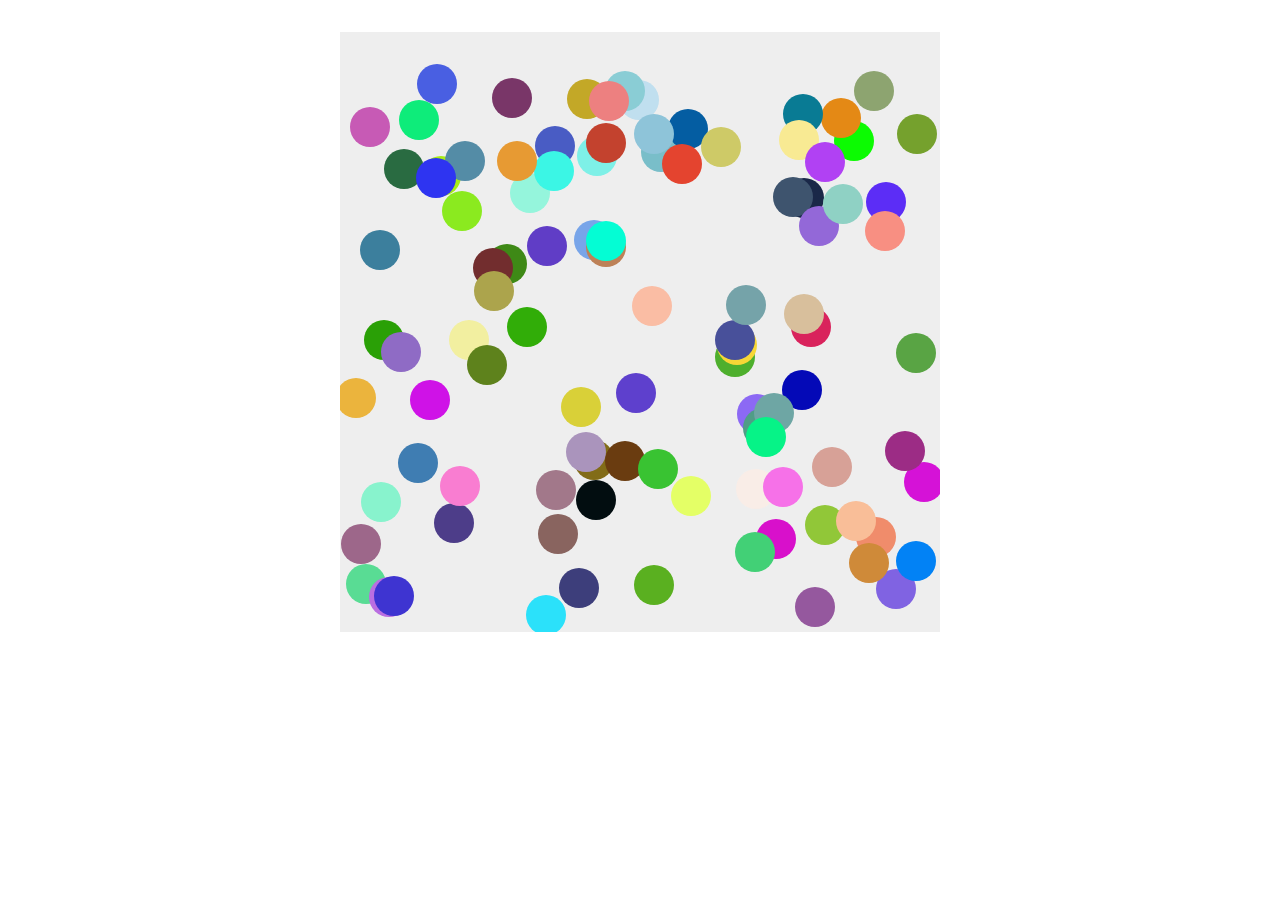
<file: index.html>
<!DOCTYPE html>
<html>
<head>
    <meta charset="utf-8" />
    <title>Bouncing Balls</title>
    <style>
    	* { padding: 0; margin: 0; }
    	canvas { background: #eee; display: block; margin: 2em auto 0; }
    </style>
</head>
<body>

<canvas id="myCanvas" width="600" height="600"></canvas>

<script>
// bouncing balls
var canvas = document.getElementById("myCanvas");
var ctx = canvas.getContext("2d");
var circle_array = [];
var ballnumber = 100;  // pretty self-explanatory

function Circle() {
	// ball size
	this.radius = 20;
	// randomized location spawn
	this.x = Math.floor(Math.random() * (canvas.width - (this.radius * 2) + 1)) + this.radius;
	this.y = Math.floor(Math.random() * (canvas.height - (this.radius * 2) + 1)) + this.radius;
	
	// randomized direction, roll for 0 and 1
	this.rand = Math.floor((Math.random() * 2));
	this.rand2 = Math.floor((Math.random() * 2));
	if (this.rand == 0) {
		this.rand = -1;
	}
	if (this.rand2 == 0) {
		this.rand2 = -1;
	}
	// velocity * direction
    this.dx = -4 * this.rand;
    this.dy = -4 * this.rand2;
	
	this.drawBall = function() {
		// randomized color
		var num_color1 = Math.floor((Math.random() * 255) + 1);
		var num_color2 = Math.floor((Math.random() * 255) + 1);
		var num_color3 = Math.floor((Math.random() * 255) + 1);
		ctx.beginPath();
		ctx.arc(this.x, this.y, this.radius, 0, Math.PI*2);
		ctx.fillStyle = "rgb("+ num_color1 +", " + num_color2 + ", " + num_color3 + ")";
		ctx.fill();
		ctx.closePath();
	};
	
	this.update = function() {
		if ((this.y - this.radius) < 0 || this.y + this.radius > canvas.height) {
			this.dy = -this.dy
		}
		if ((this.x - this.radius) < 0 || this.x + this.radius > canvas.width) {
			this.dx = -this.dx
		}
		this.x += this.dx;
		this.y += this.dy;
		this.drawBall();
	};
	
}

function animate() {
	requestAnimationFrame(animate);
	ctx.clearRect(0, 0, canvas.width, canvas.height);

	for (var i = 0; i < circle_array.length; i++) {
		circle_array[i].update();
			
	}
}

// make ball
for (var i = 0; i < ballnumber; i++) {
	circle_array.push(new Circle());

}

animate();
</script>

</body>
</html>
</file>
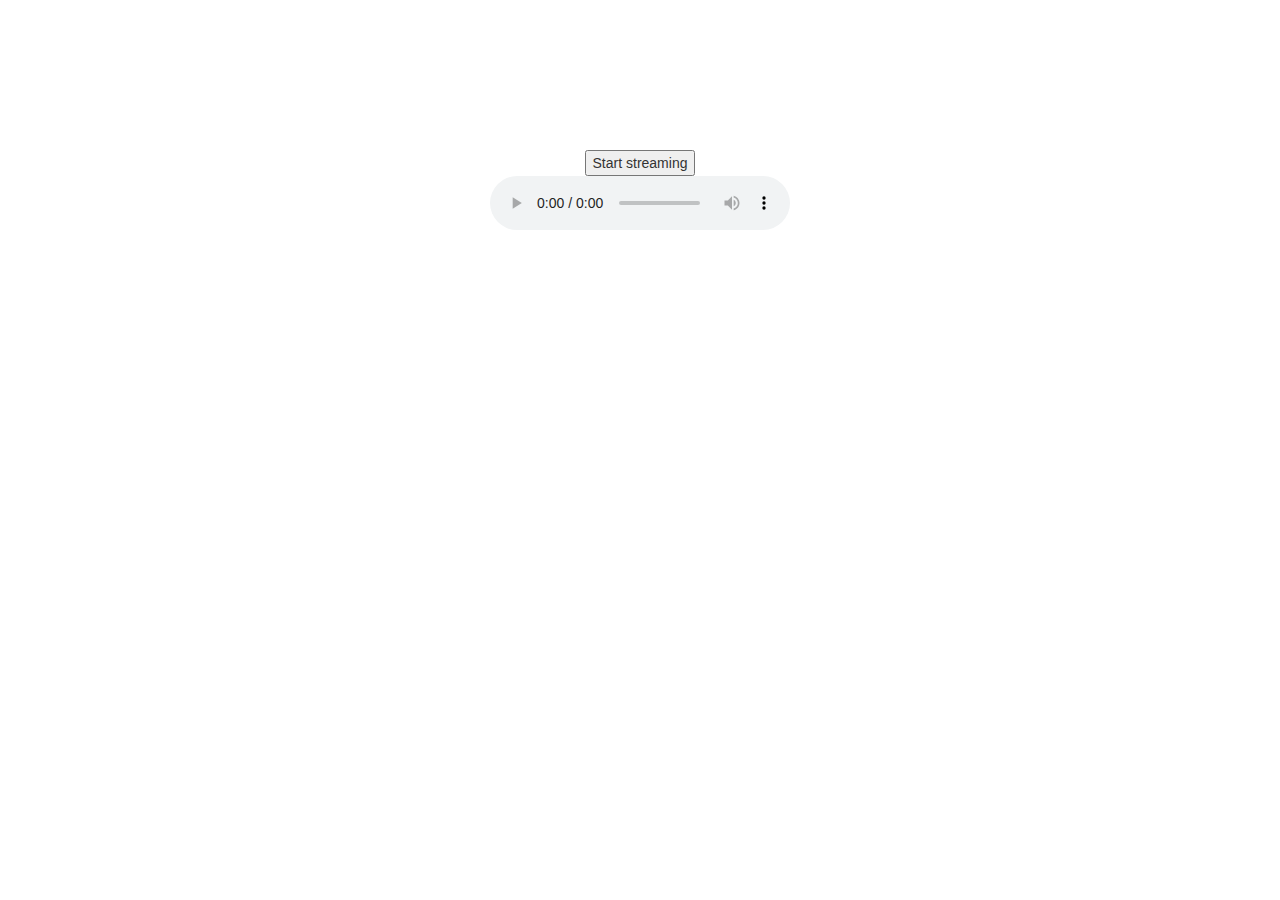
<file: walkie/index.html>
<!doctype html>
<html lang="en" class="no-js">

<head>
    <meta charset="utf-8">
    <meta http-equiv="x-ua-compatible" content="ie=edge">
    <meta name="viewport" content="width=device-width, initial-scale=1">
    <title>Walkie Talkie</title>
    <meta name="description" content="Walkie Talkie, talk through browser">
    <link href="css/bootstrap.min.css" rel="stylesheet">
    <link href="css/sticky-menu.css" rel="stylesheet">
</head>

<body id="page-top" data-spy="scroll" data-target=".navbar-fixed-top">

    <!-- Welcome   -->
    <section id="welcome" class="welcome-section">
        <div class="container">
            <div class="row">
                <div class="col-lg-12">
                    <button id="btnCall">Start streaming</button>

                </div>
                <div class="col-lg-12">
                    <audio id="btnAudio" controls>

                    </audio>

                </div>
            </div>
        </div>
    </section>

    <script>
        (function () {

            // function makeLink() {
            //     var blob = new Blob(chunks, { type: media.type });
            //     var url = URL.createObjectURL(blob);
            //     $("#download").attr("href", url);
            //     $("#audioSource").attr("src", url).show();
            //     $("#recording_button").hide();
            // }

            let chunks, recorder;
            function start_recording_fn() {

                chunks = [];
                navigator.mediaDevices.getUserMedia({ audio: true }).then(_stream => {
                    stream = _stream;
                    const audioTracks = stream.getAudioTracks();
                    const track = audioTracks[0];

                    recorder = new MediaRecorder(stream);
                    // start_timer_clock = setInterval(setTime, 1000);
                    recorder.start();
                    recorder.ondataavailable = e => {
                        chunks.push(e.data);
                        // if (recorder.state == 'inactive') makeLink();
                    };
                    setTimeout(() => {
                        track.stop();
                        recorder.stop();
                    }, 10 * 1000);


                    let blob = new Blob(chunks, { type: 'audio/ogg' });
                    let url = URL.createObjectURL(blob);
                    console.log(url)
                    document.querySelector('#btnAudio').srcObject = url;
                })

                //change button name
                // document.getElementById("recording_button").innerHTML = "Stop Recording";
            }

            let requestMicrophone = function () {

                navigator.mediaDevices && navigator.mediaDevices.getUserMedia
                    ? navigator.mediaDevices.getUserMedia({
                        audio: true
                    }).catch(function (a) {

                    })
                    : (navigator.getUserMedia = navigator.getUserMedia || navigator.webkitGetUserMedia || navigator.mozGetUserMedia || navigator.msGetUserMedia,
                        navigator.getUserMedia ? navigator.getUserMedia({
                            audio: !0
                        }, f, b) : E.error("old_gum_error"))
            }

            document.querySelector('#btnCall').addEventListener('click', async (e) => {
                // try {
                //     const stream = await navigator.mediaDevices.getUserMedia({
                //         audio: true
                //     });

                //     console.log(stream.getAudioTracks())
                //     const audioTracks = stream.getAudioTracks();
                //     const track = audioTracks[0];

                //     document.querySelector('#btnAudio').srcObject = stream;
                //     document.querySelector('#btnAudio').play().catch(function () {
                //         // do something
                //     });
                // } catch (error) {

                // }
                start_recording_fn()
            });
        }());

    </script>
</body>

</html>
</file>
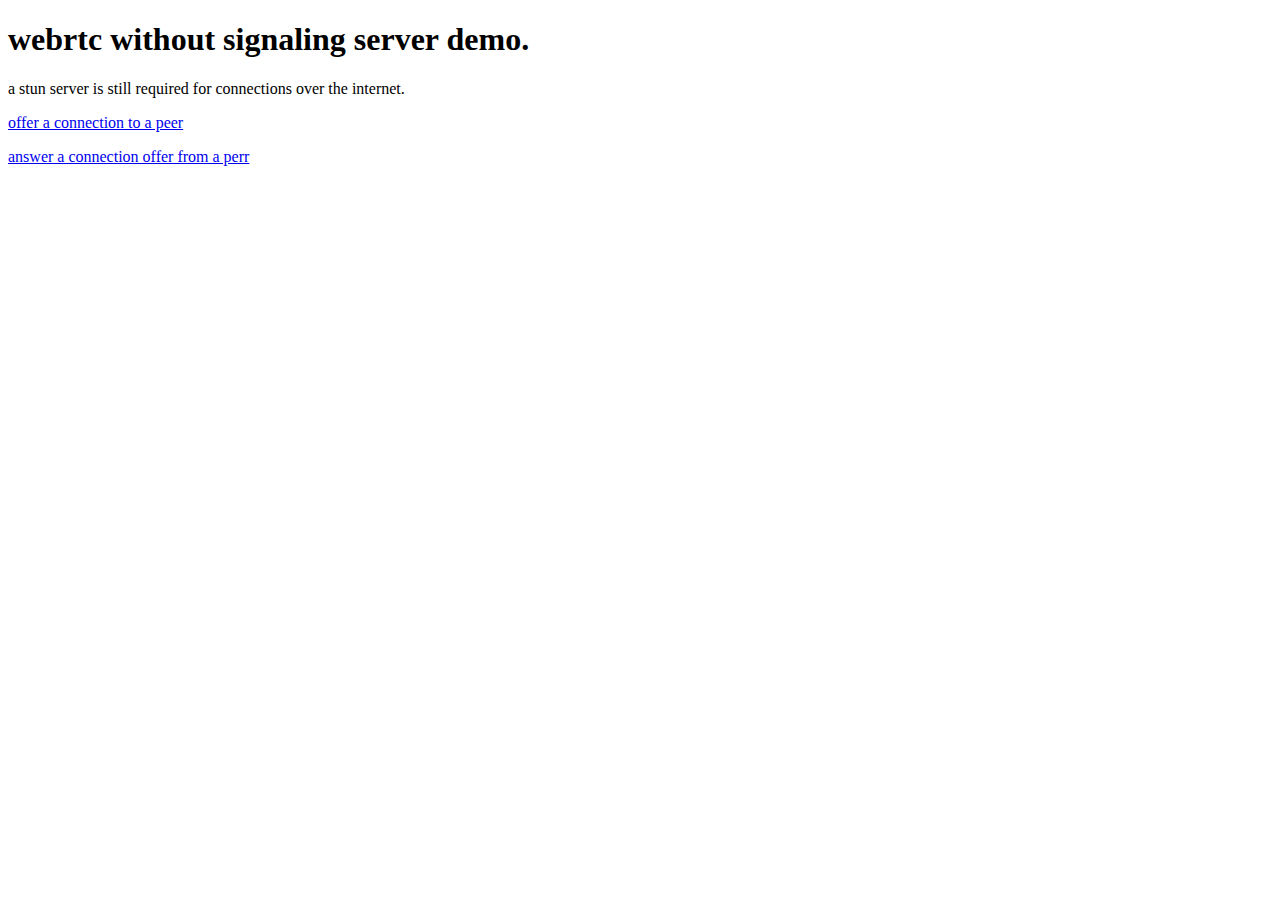
<file: walkie/noserve/index.html>
<!DOCTYPE html>
<html>

<head>
<meta charset="utf-8">
<meta name="viewport" content="width=device-width, initial-scale=1">
<title>webrtc without signaling server demo</title>
<link rel="shortcut icon" type="image/x-icon" href="favicon.ico">
</head>

<body>

<h1>webrtc without signaling server demo.</h1>

<p>
a stun server is still required for connections over the internet.
</p>

<p>
<a href="offering.html">offer a connection to a peer</a>
</p>

<p>
<a href="answering.html">answer a connection offer from a perr</a>
</p>

</body>

</html>
</file>
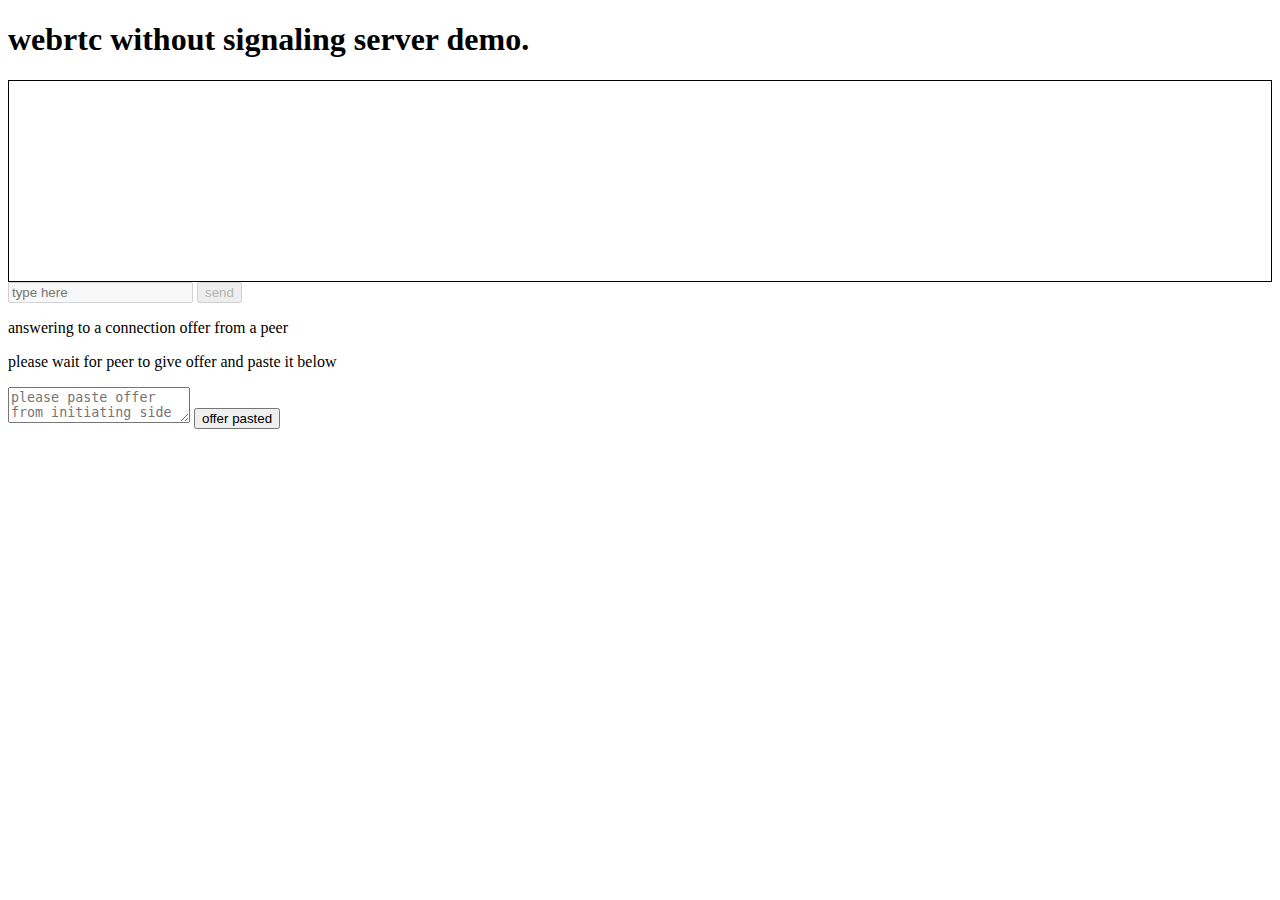
<file: walkie/noserve/answering.html>
<!DOCTYPE html>
<html>

<head>
<meta charset="utf-8">
<meta name="viewport" content="width=device-width, initial-scale=1">
<title>answering webrtc without signaling server demo</title>
<link rel="stylesheet" type="text/css" href="style.css">
<script src="common.js"></script>
<script src="answering.js"></script>
<link rel="shortcut icon" type="image/x-icon" href="favicon.ico">
</head>

<body>

<h1>webrtc without signaling server demo.</h1>

<div id="chatlog" class="chatlog"></div>
<input id="chatinput" type="text"  placeholder="type here" disabled>
<button id="chatbutton" onclick="chatbuttonclick()" disabled>send</button>

<p>
answering to a connection offer from a peer
</p>
<p>
please wait for peer to give offer and paste it below
</p>
<textarea id="textoffer"
  placeholder="please paste offer from initiating side"></textarea>
<button id="buttonofferpasted" onclick="clickofferpasted()">offer pasted</button>

<span id="spananswer" class="invisible">
<p>
please send following answer to peer
</p>
<textarea id="textanswer" readonly
  placeholder="please wait a few seconds"></textarea>
</span>

</body>

</html>
</file>
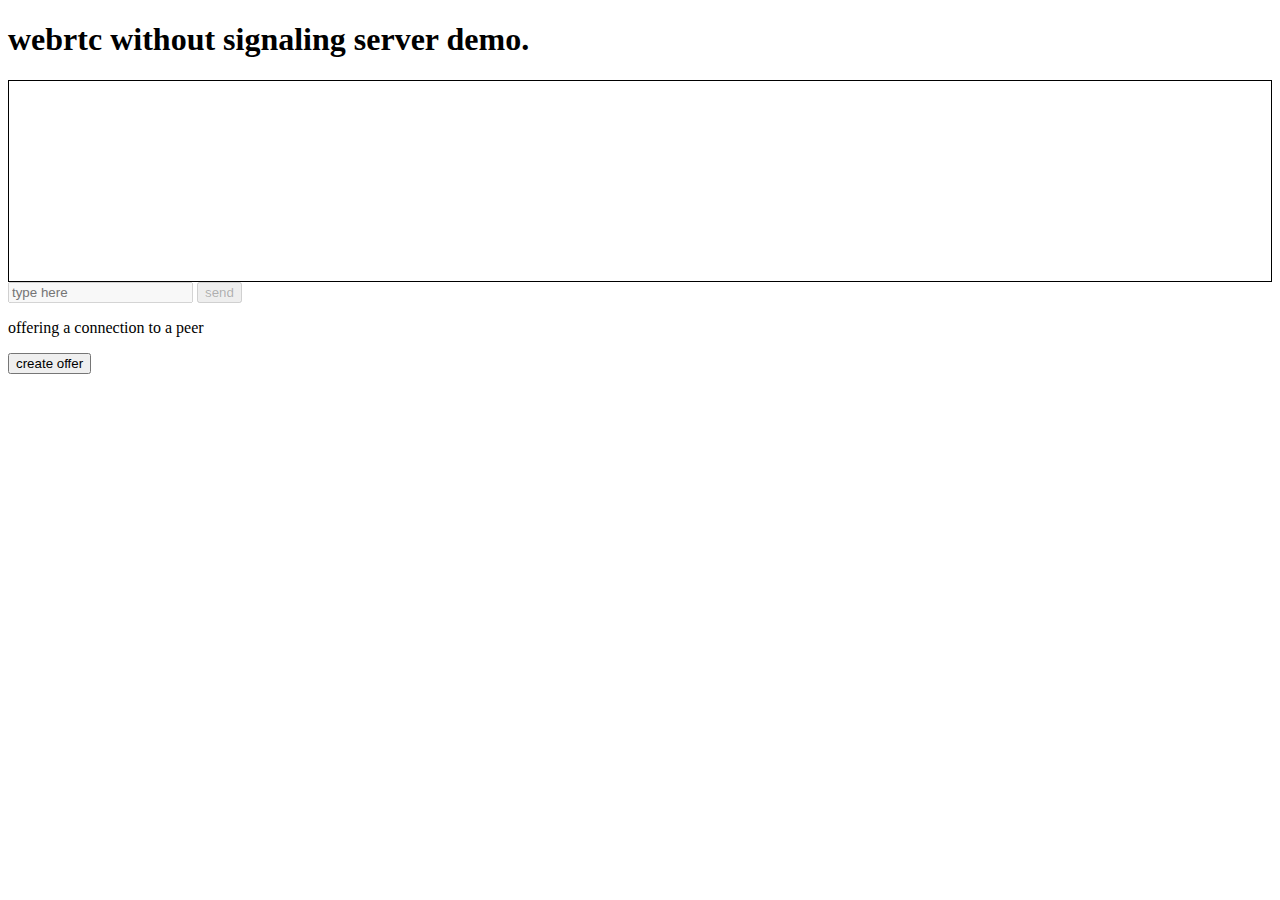
<file: walkie/noserve/offering.html>
<!DOCTYPE html>
<html>

<head>
<meta charset="utf-8">
<meta name="viewport" content="width=device-width, initial-scale=1">
<title>offering webrtc without signaling server demo</title>
<link rel="stylesheet" type="text/css" href="style.css">
<script src="common.js"></script>
<script src="offering.js"></script>
<link rel="shortcut icon" type="image/x-icon" href="favicon.ico">
</head>

<body>

<h1>webrtc without signaling server demo.</h1>

<div id="chatlog" class="chatlog"></div>
<input id="chatinput" type="text"  placeholder="type here" disabled>
<button id="chatbutton" onclick="chatbuttonclick()" disabled>send</button>

<p>
offering a connection to a peer
</p>

<p>
<button id="buttoncreateoffer" onclick="clickcreateoffer()">create offer</button>
</p>

<span id="spanoffer" class="invisible">
<p>
please copy the offer below and send it to a peer.
</p>
<textarea id="textoffer" readonly
  placeholder="please wait a few seconds"></textarea>
<button id="buttonoffersent" onclick="clickoffersent()" disabled>offer sent</button>
</span>

<span id="spananswer" class="invisible">
<p>
please wait for peer to give answer and paste it below
</p>
<textarea id="textanswer"
  placeholder="please paste answer from responding side"></textarea>
<button id="buttonanswerpasted" onclick="clickanswerpasted()">answer pasted</button>
</span>

</body>

</html>
</file>
<file: walkie/css/sticky-menu.css>
body {
    width: 100%;
    height: 100%;
}
html {
    width: 100%;
    height: 100%;
}
@media(min-width:767px) {
    .navbar {
        padding: 20px 0;
        -webkit-transition: background .5s ease-in-out,padding .5s ease-in-out;
        -moz-transition: background .5s ease-in-out,padding .5s ease-in-out;
        transition: background .5s ease-in-out,padding .5s ease-in-out;
    }
    .top-nav-collapse {
        padding: 0;
    }
}
#back2Top {
    width: 40px;
    line-height: 40px;
    overflow: hidden;
    z-index: 999;
    display: none;
    cursor: pointer;
    -moz-transform: rotate(270deg);
    -webkit-transform: rotate(270deg);
    -o-transform: rotate(270deg);
    -ms-transform: rotate(270deg);
    transform: rotate(270deg);
    position: fixed;
    bottom: 50px;
    right: 0;
    background-color: #FFF;
    color: #337AB7;
    text-align: center;
    font-size: 30px;
    text-decoration: none;
}
#back2Top:hover {
    background-color: #337AB7;
    color: #FFF;
}
.welcome-section {
    height: 100%;
    padding-top: 150px;
    text-align: center;
    background: #fff;
}
.about-section {
    height: 100%;
    padding-top: 150px;
    text-align: center;
    background: #EFDECD;
}
.whatwedo-section {
    height: 100%;
    padding-top: 150px;
    text-align: center;
    background: #fff;
}
.contact-section {
    height: 100%;
    padding-top: 150px;
    text-align: center;
    background: #EFDECD;
}
.navbar-default .navbar-nav > li > a:hover {
	color: #333;
	background-color: #F0F0F0;
}
.navbar-default {
    background-color: #EBFAFF;
    border-color: #e7e7e7;
}
.navbar-default .navbar-nav > li > a {
    color: #000;
}
</file>
<file: walkie/noserve/style.css>
.invisible {
  display: none;
}

.chatlog {
  height: 200px;
  overflow: auto;
  border: 1px solid;
}
</file>
